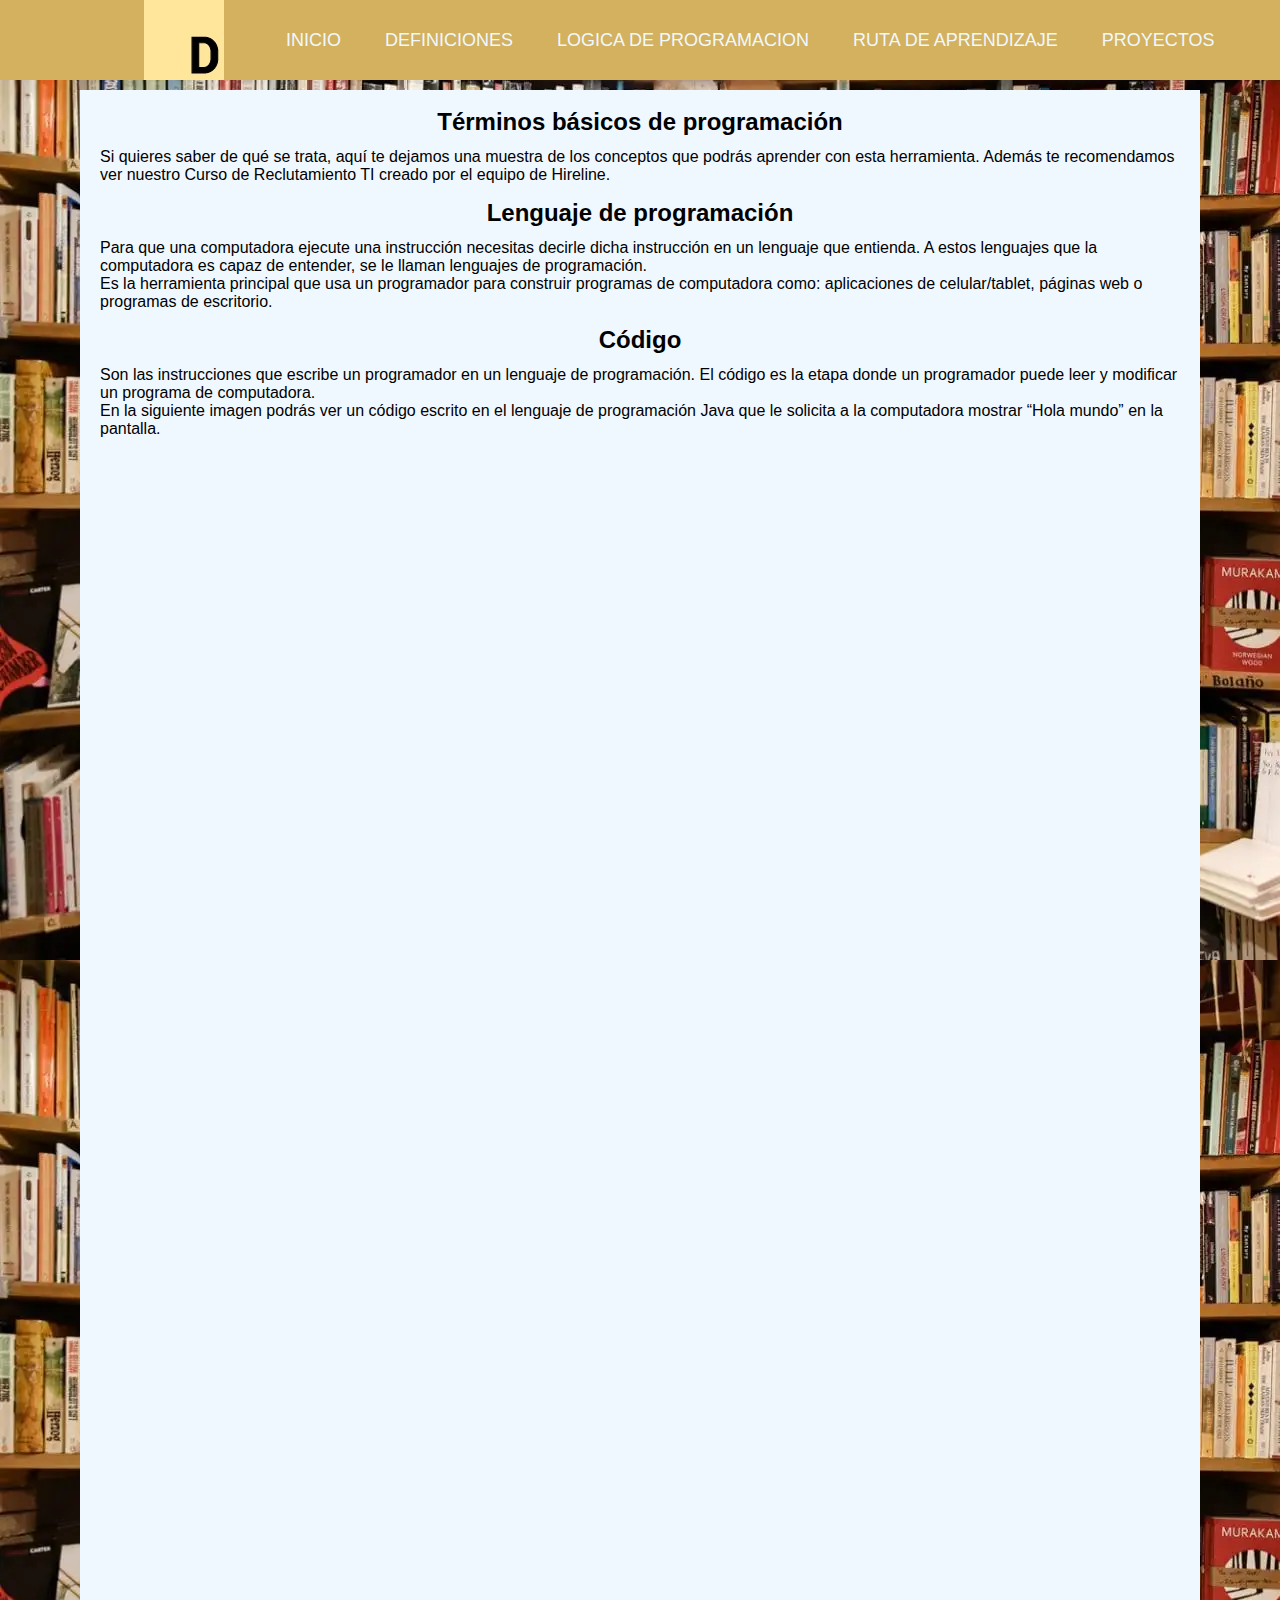
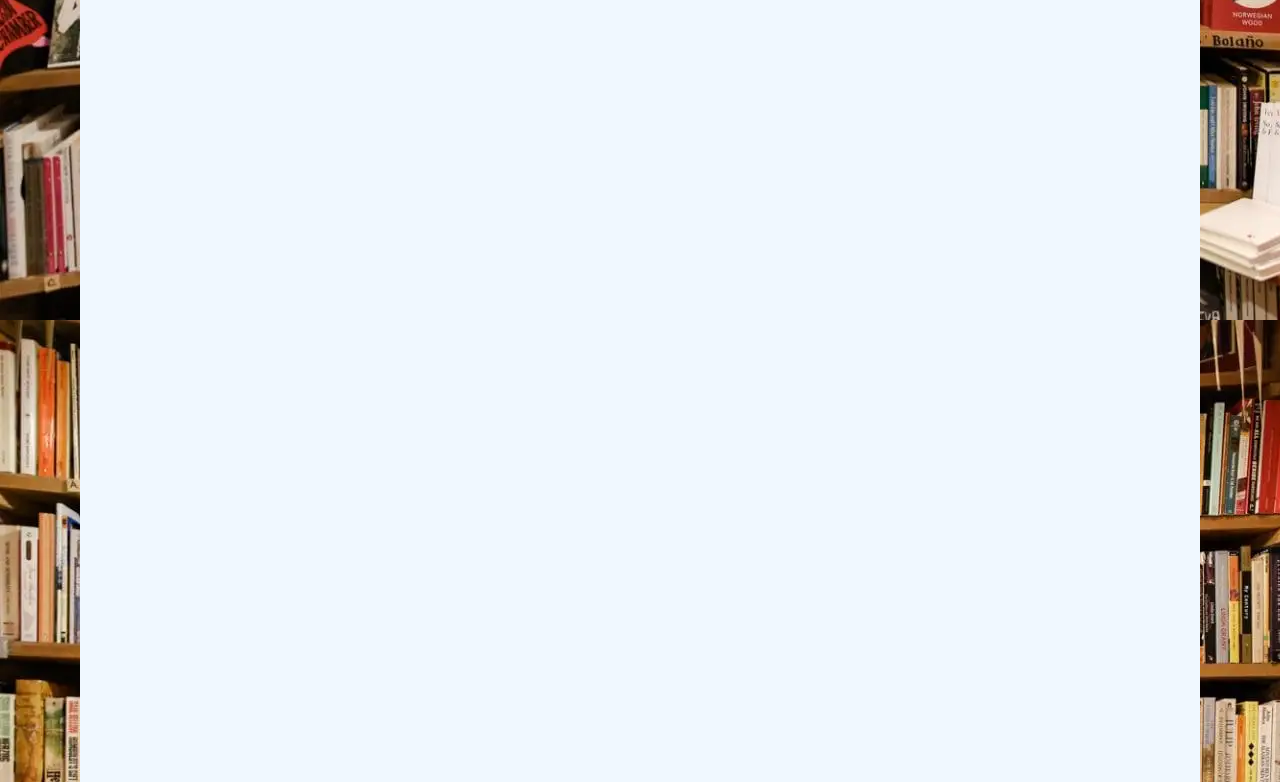
<file: definicion.html>
<!DOCTYPE html>
<html lang="en">
<head>
    <meta charset="UTF-8">
    <meta http-equiv="X-UA-Compatible" content="IE=edge">
    <meta name="viewport" content="width=device-width, initial-scale=1.0">
    <link rel="shortcut icon" type="image/x.icon" href="/img/iconod.jpg">
    <link rel="stylesheet" href="/css_java/definicion.css">
    <title>DEFINICION</title>
</head>
<body>
    <div id="general">
        <header class="header">
            <nav class="nav">
                <a href="index.html" class="logo nav-link"></a>
                <!--<button class="nav-toggle">
                    <i class="fa-solid fa-bars"></i>
                </button>-->
                <ul class="nav-menu">
                   <li class="nav-menu-item"><a href="index.html" class="nav-menu-link nav-link">Inicio</a></li>
                   <li class="nav-menu-item"><a href="#" class="nav-menu-link nav-link">Definiciones</a></li>
                   <li class="nav-menu-item"><a href="logica.html" class="nav-menu-link nav-link">Logica de programacion</a></li>
                   <li class="nav-menu-item"><a href="#" class="nav-menu-link nav-link">Ruta de aprendizaje</a>
                   <ul class="submenu">
                    <li class="nav-menu-item"><a href="#">Principiante</a></li>
                    <li class="nav-menu-item"><a href="#">Basico</a></li>
                    <li class="nav-menu-item"><a href="#">Junior</a></li>
                    <li class="nav-menu-item"><a href="#">Senior</a></li>
                    </ul>
                    </li>
                   <li class="nav-menu-item"><a href="proyecto.html" class="nav-menu-link nav-link">Proyectos</a></li>
                </ul>
            </nav>
        </header>
        <br>
        <h2>Términos básicos de programación</h2>
       <p>Si quieres saber de qué se trata, aquí te dejamos una muestra de los conceptos que podrás aprender con esta herramienta. Además te recomendamos ver nuestro Curso de Reclutamiento TI creado por el equipo de Hireline.</p>
       <h2>Lenguaje de programación</h2>
       <p>
           Para que una computadora ejecute una instrucción necesitas decirle dicha instrucción en un lenguaje que entienda. A estos lenguajes que la computadora es capaz de entender, se le llaman lenguajes de programación.
           <br>
           Es la herramienta principal que usa un programador para construir programas de computadora como: aplicaciones de celular/tablet, páginas web o programas de escritorio.
       </p>
       <h2>Código</h2>
       <p>Son las instrucciones que escribe un programador en un lenguaje de programación. El código es la etapa donde un programador puede leer y modificar un programa de computadora. 
           <br>
           En la siguiente imagen podrás ver un código escrito en el lenguaje de programación Java que le solicita a la computadora mostrar “Hola mundo” en la pantalla. 
       </p>     
</body>
</html>
</file>
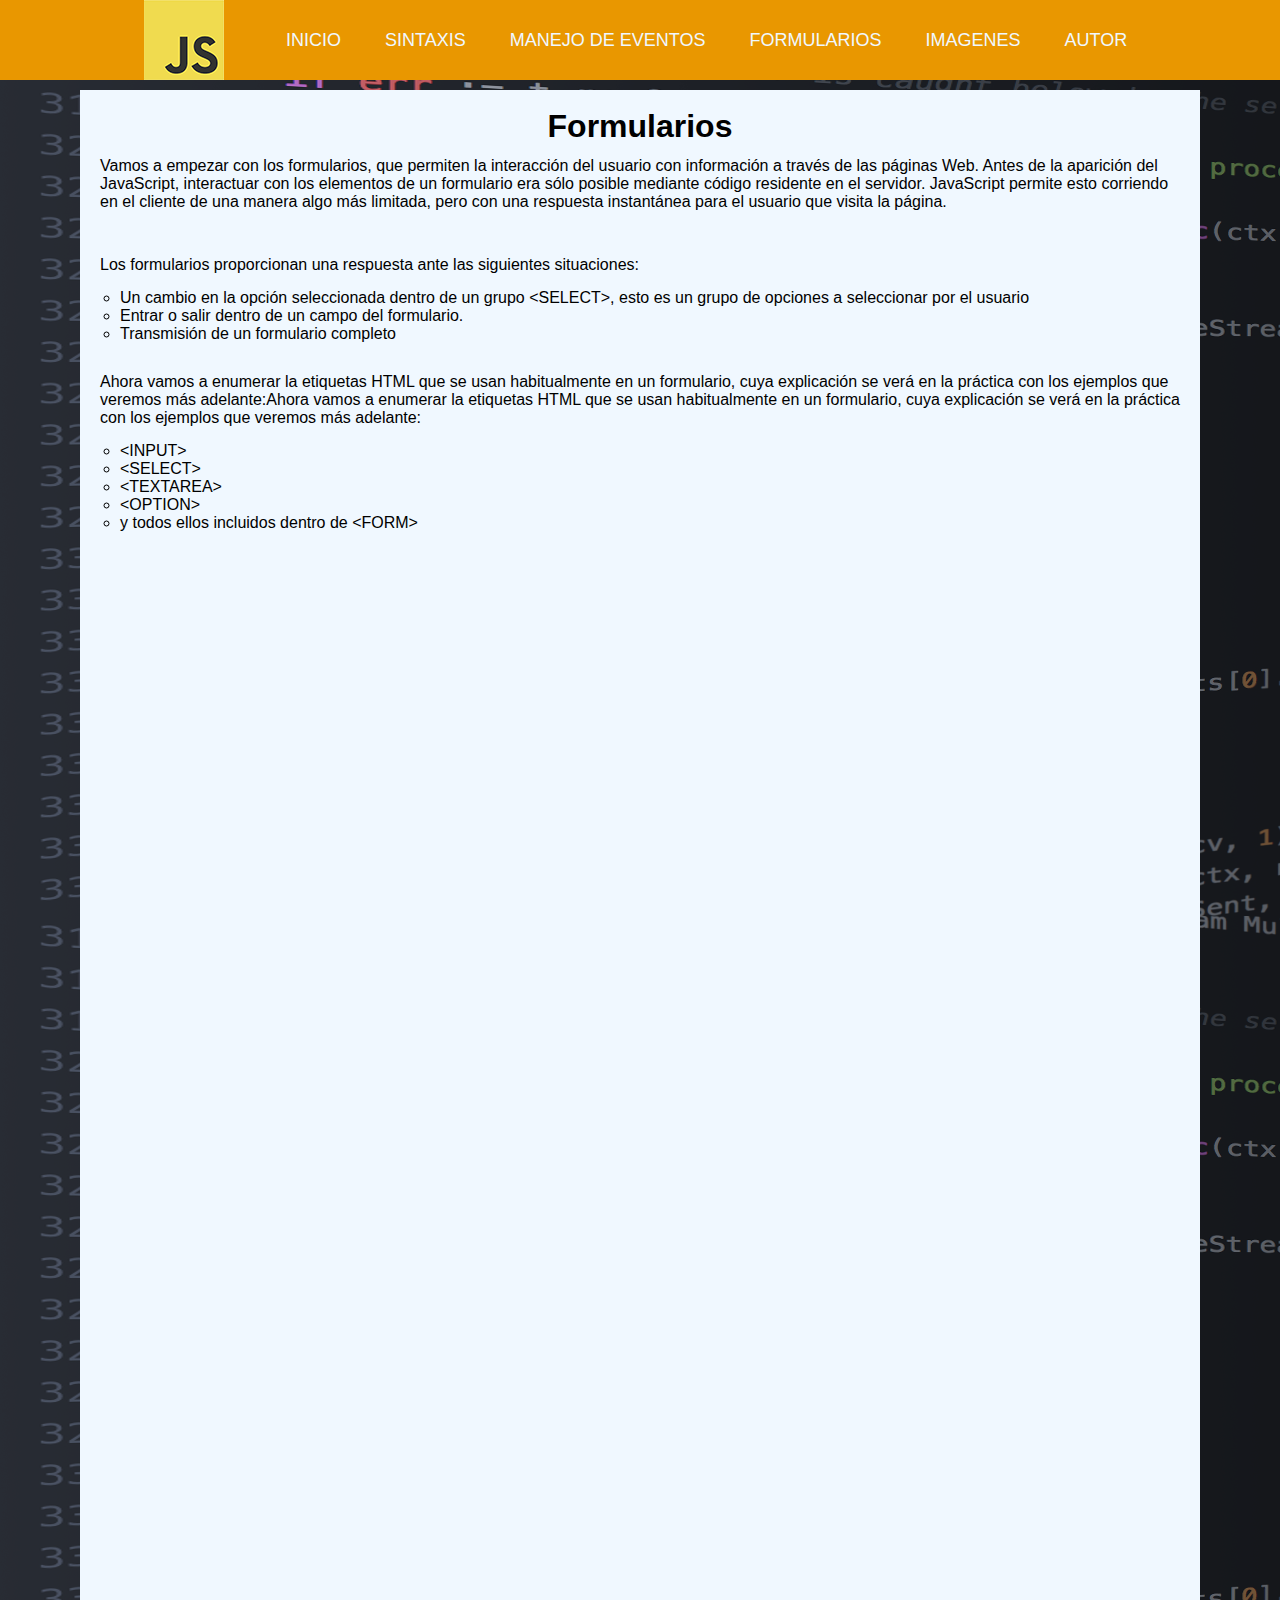
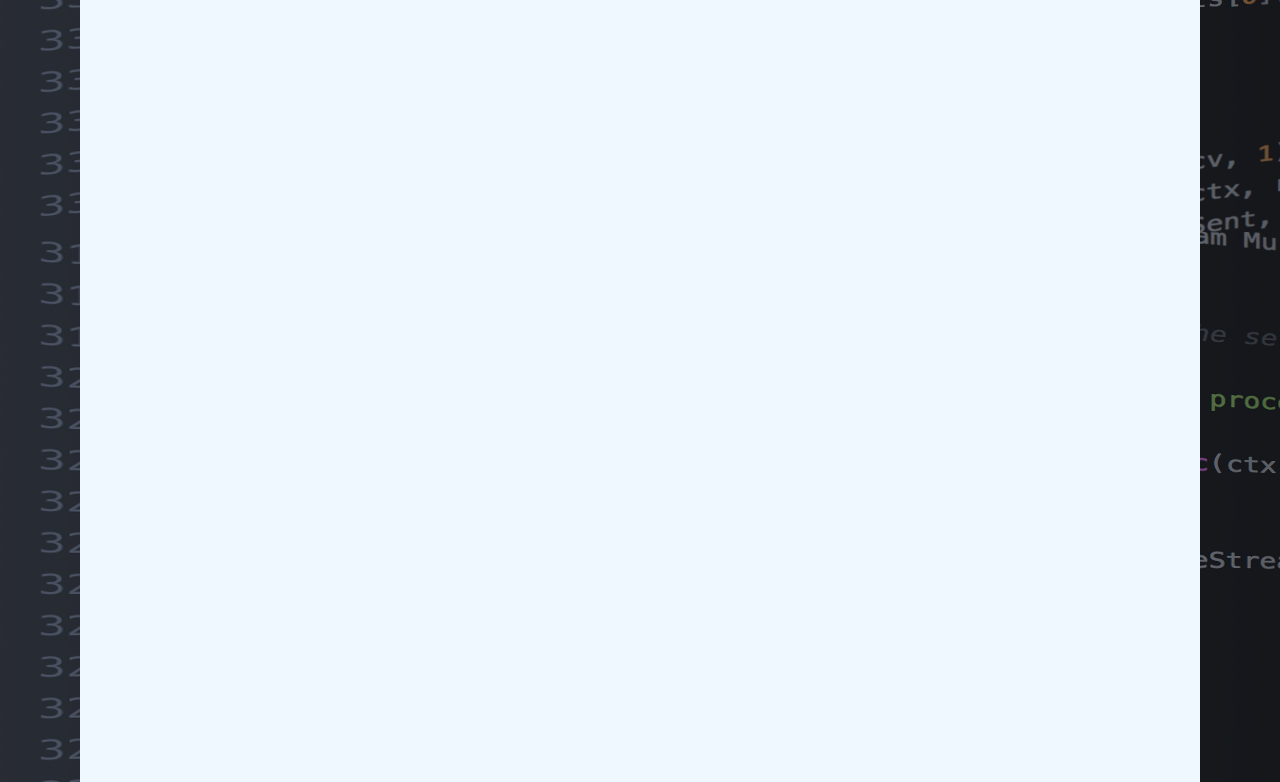
<file: formularios.html>
<!DOCTYPE html>
<html lang="es">
<head>
    <meta charset="UTF-8">
    <meta http-equiv="X-UA-Compatible" content="IE=edge">
    <meta name="viewport" content="width=device-width, initial-scale=1.0">
    <link rel="shortcut icon" type="image/x.icon" href="/img/logojs.png">
    <link rel="stylesheet" href="/css_java/style.css">
    <title>MANUAL DE JAVASCRIPT 2.0</title>
</head>
<body>
    <div id="general">
    <header class="header">
        <nav class="nav">
            <a href="index.html" class="logo nav-link"></a>
            <ul class="nav-menu">
               <li class="nav-menu-item"><a href="index.html" class="nav-menu-link nav-link">Inicio</a></li>
               <li class="nav-menu-item"><a href="sintaxis.html" class="nav-menu-link nav-link">Sintaxis</a></li>
               <li class="nav-menu-item"><a href="manejoeventos.html" class="nav-menu-link nav-link">Manejo de eventos</a></li>
               <li class="nav-menu-item"><a href="#" class="nav-menu-link nav-link">Formularios</a></li>
               <li class="nav-menu-item"><a href="imagenes.html" class="nav-menu-link nav-link">Imagenes</a></li>
               <li class="nav-menu-item"><a href="autor.html" class="nav-menu-link nav-link">Autor</a></li>
            </ul>
        </nav>
    </header>
    <br>
        <h1>Formularios</h1>   
    <p>Vamos a empezar con los formularios, que permiten la interacción del usuario con información a través de las páginas Web. Antes de la aparición del JavaScript, interactuar con los elementos de un formulario era sólo posible mediante código residente en el servidor. JavaScript permite esto corriendo en el cliente de una manera algo más limitada, pero con una respuesta instantánea para el usuario que visita la página.</p><br>
    <p>Los formularios proporcionan una respuesta ante las siguientes situaciones:</p>
    <ul>
        <li>Un cambio en la opción seleccionada dentro de un grupo &lt;SELECT&gt;, esto es un grupo de opciones a seleccionar por el usuario</li>
        <li>Entrar o salir dentro de un campo del formulario.</li>
        <li>Transmisión de un formulario completo</li><br>
    </ul>
    <p>Ahora vamos a enumerar la etiquetas HTML que se usan habitualmente en un formulario, cuya explicación se verá en la práctica con los ejemplos que veremos más adelante:Ahora vamos a enumerar la etiquetas HTML que se usan habitualmente en un formulario, cuya explicación se verá en la práctica con los ejemplos que veremos más adelante:</p>
    <ul>
        <li>&lt;INPUT&gt;</li>
        <li>&lt;SELECT&gt;</li>
        <li>&lt;TEXTAREA&gt;</li>
        <li>&lt;OPTION&gt;</li>
        <li>y todos ellos incluidos dentro de &lt;FORM&gt;</li>
    </ul>     
</body>
</html>
</file>
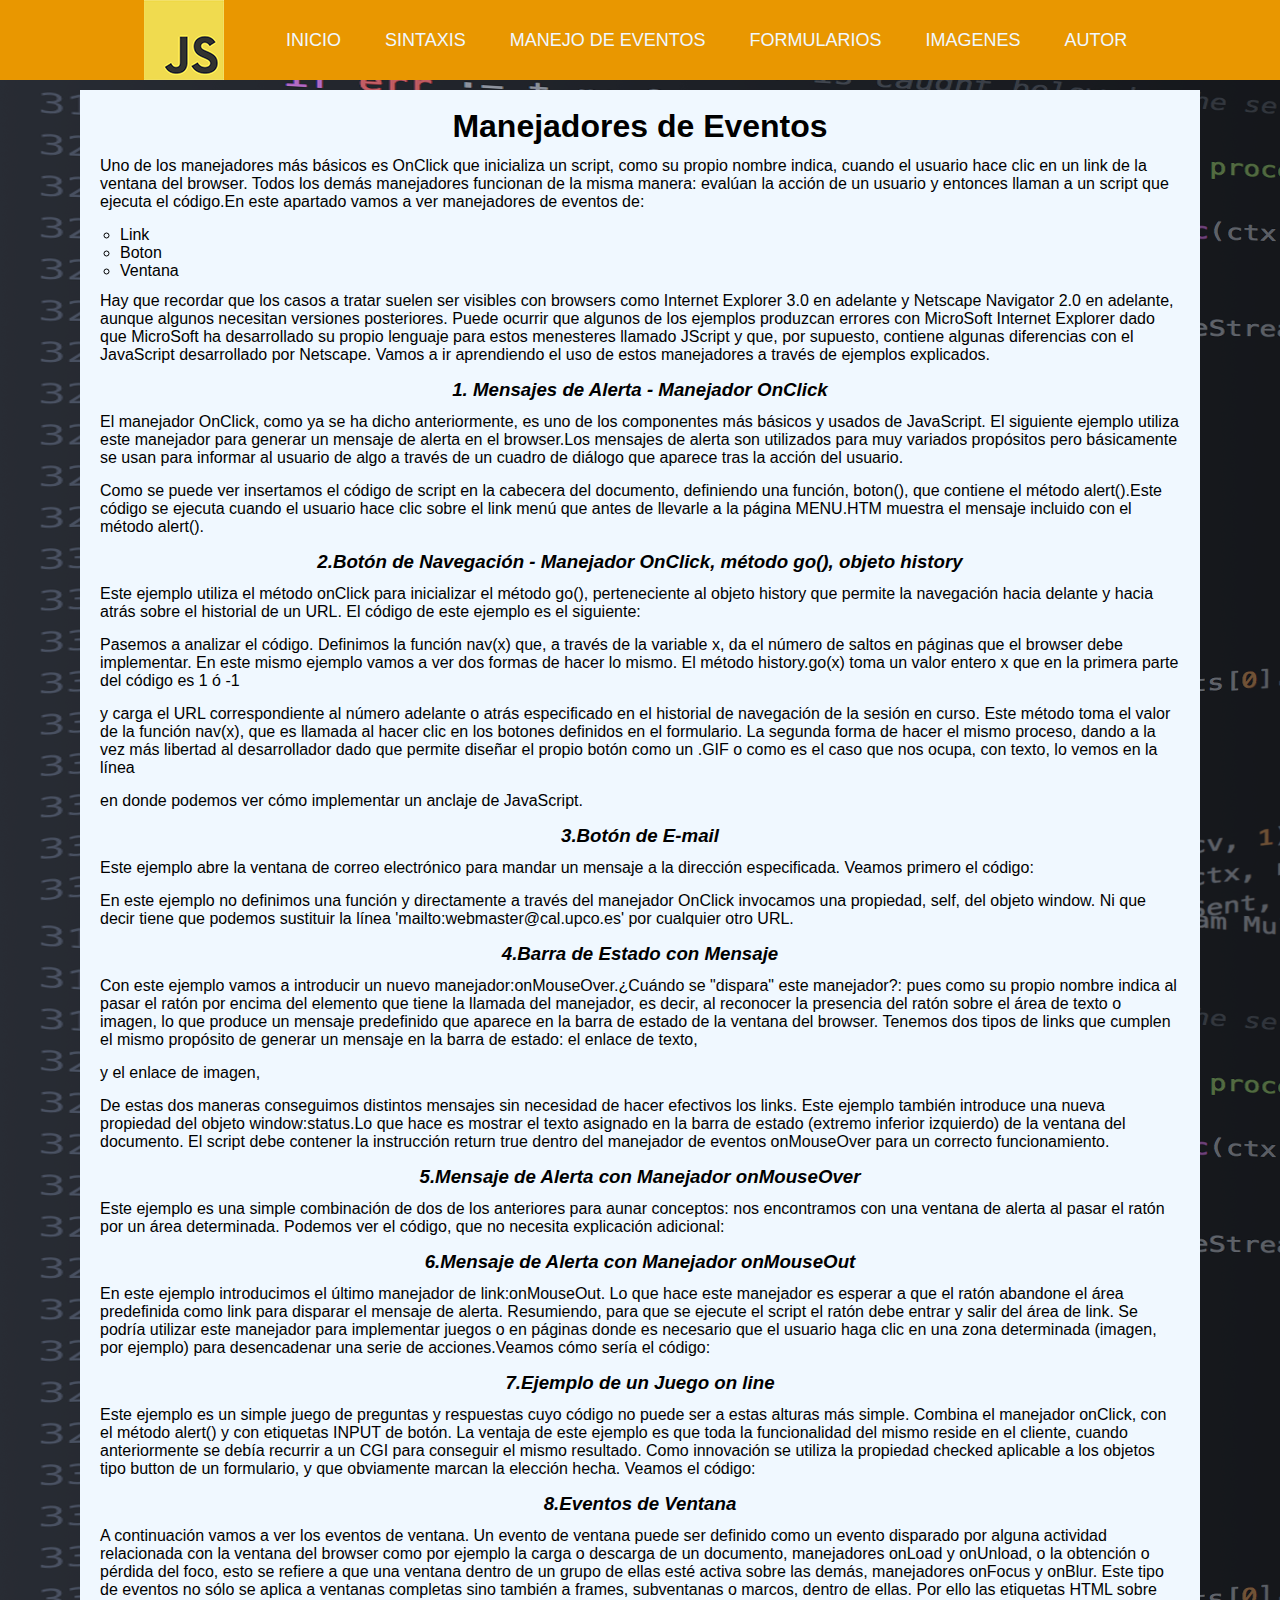
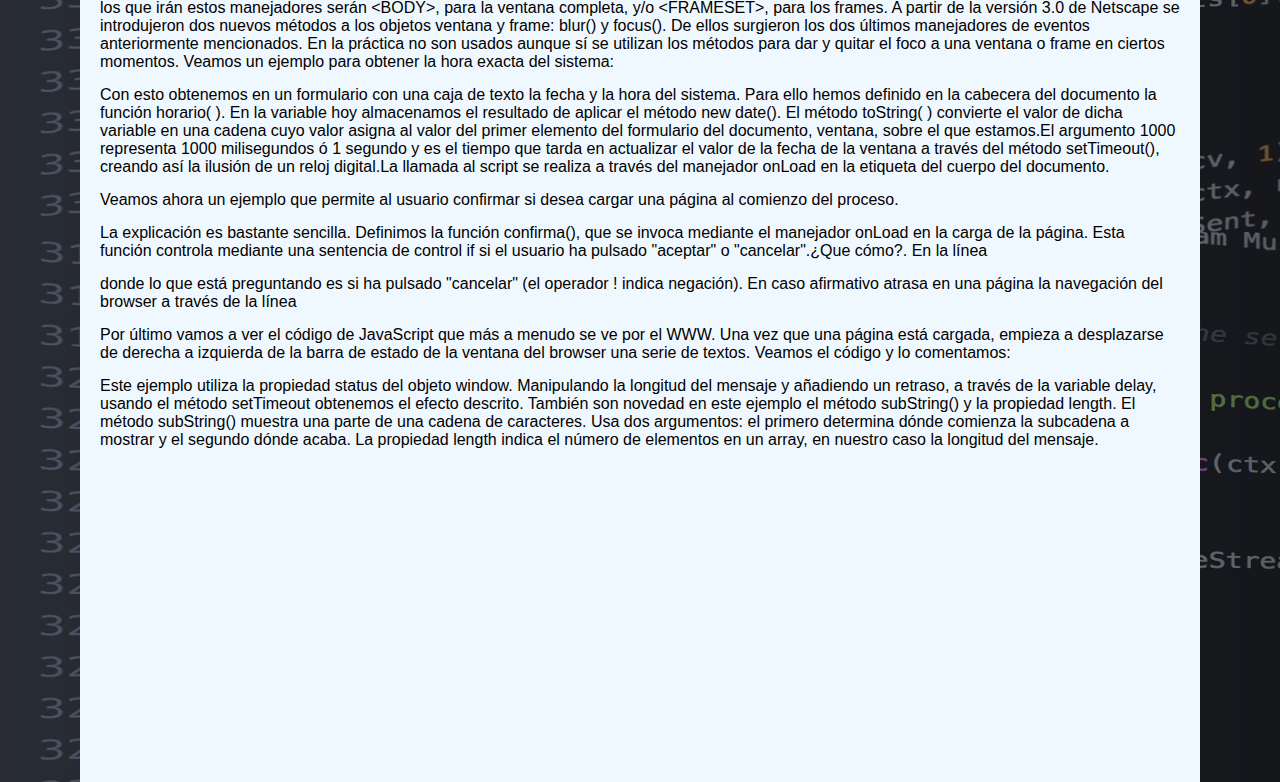
<file: manejoeventos.html>
<!DOCTYPE html>
<html lang="es">
<head>
    <meta charset="UTF-8">
    <meta http-equiv="X-UA-Compatible" content="IE=edge">
    <meta name="viewport" content="width=device-width, initial-scale=1.0">
    <link rel="shortcut icon" type="image/x.icon" href="/img/logojs.png">
    <link rel="stylesheet" href="/css_java/style.css">
    <title>MANUAL DE JAVASCRIPT 2.0</title>
</head>
<body>
    <div id="general">
    <header class="header">
        <nav class="nav">
            <a href="index.html" class="logo nav-link"></a>
            <ul class="nav-menu">
               <li class="nav-menu-item"><a href="index.html" class="nav-menu-link nav-link">Inicio</a></li>
               <li class="nav-menu-item"><a href="sintaxis.html" class="nav-menu-link nav-link">Sintaxis</a></li>
               <li class="nav-menu-item"><a href="#" class="nav-menu-link nav-link">Manejo de eventos</a></li>
               <li class="nav-menu-item"><a href="formularios.html" class="nav-menu-link nav-link">Formularios</a></li>
               <li class="nav-menu-item"><a href="imagenes.html" class="nav-menu-link nav-link">Imagenes</a></li>
               <li class="nav-menu-item"><a href="autor.html" class="nav-menu-link nav-link">Autor</a></li>
            </ul>
        </nav>
    </header>
    <br>
        <h1>Manejadores de Eventos</h1>
    <p>Uno de los manejadores más básicos es OnClick que inicializa un script, como su propio nombre indica, cuando el usuario hace clic en un link de la ventana del browser. Todos los demás manejadores funcionan de la misma manera: evalúan la acción de un usuario y entonces llaman a un script que ejecuta el código.En este apartado vamos a ver manejadores de eventos de:</p>
    <ul>
        <li>Link</li>
        <li>Boton</li>
        <li>Ventana</li>
    </ul>
    <!--AQUI VA UN LISTADO ORDENADO-->
    <p>Hay que recordar que los casos a tratar suelen ser visibles con browsers como Internet Explorer 3.0 en adelante y Netscape Navigator 2.0 en adelante, aunque algunos necesitan versiones posteriores. Puede ocurrir que algunos de los ejemplos produzcan errores con MicroSoft Internet Explorer dado que MicroSoft ha desarrollado su propio lenguaje para estos menesteres llamado JScript y que, por supuesto, contiene algunas diferencias con el JavaScript desarrollado por Netscape.
        Vamos a ir aprendiendo el uso de estos manejadores a través de ejemplos explicados.</p>
    <h3><em>1. Mensajes de Alerta - Manejador OnClick</em></h3>
    <p>El manejador OnClick, como ya se ha dicho anteriormente, es uno de los componentes más básicos y usados de JavaScript. El siguiente ejemplo utiliza este manejador para generar un mensaje de alerta en el browser.Los mensajes de alerta son utilizados para muy variados propósitos pero básicamente se usan para informar al usuario de algo a través de un cuadro de diálogo que aparece tras la acción del usuario.</p>
    <!--AQUI VA UNA IMAGEN DE CODIGO-->
    <!--AQUI VA UN LINK HACIA EL EJECUTABLE DEL CODIGO-->
    <p>Como se puede ver insertamos el código de script en la cabecera del documento, definiendo una función, boton(), que contiene el método alert().Este código se ejecuta cuando el usuario hace clic sobre el link menú que antes de llevarle a la página MENU.HTM muestra el mensaje incluido con el método alert().</p>
    <h3><em>2.Botón de Navegación - Manejador OnClick, método go(), objeto history</em></h3>
    <p>Este ejemplo utiliza el método onClick para inicializar el método go(), perteneciente al objeto history que permite la navegación hacia delante y hacia atrás sobre el historial de un URL. El código de este ejemplo es el siguiente:</p>
    <!--AQUI VA UNA IMAGEN DE CODIGO-->
    <!--AQUI VA UN LINK HACIA EL EJECUTABLE DEL CODIGO-->
    <p>Pasemos a analizar el código. Definimos la función nav(x) que, a través de la variable x, da el número de saltos en páginas que el browser debe implementar. En este mismo ejemplo vamos a ver dos formas de hacer lo mismo. El método history.go(x) toma un valor entero x que en la primera parte del código es 1 ó -1</p>
    <!--AQUI VA UNA IMAGEN DE CODIGO-->
    <p>y carga el URL correspondiente al número adelante o atrás especificado en el historial de navegación de la sesión en curso. Este método toma el valor de la función nav(x), que es llamada al hacer clic en los botones definidos en el formulario. La segunda forma de hacer el mismo proceso, dando a la vez más libertad al desarrollador dado que permite diseñar el propio botón como un .GIF o como es el caso que nos ocupa, con texto, lo vemos en la línea</p>
    <!--AQUI VA UNA IMAGEN DE CODIGO-->
    <p>en donde podemos ver cómo implementar un anclaje de JavaScript.</p>
    <h3><em>3.Botón de E-mail</em></h3>
    <p>Este ejemplo abre la ventana de correo electrónico para mandar un mensaje a la dirección especificada. Veamos primero el código:</p>
    <!--AQUI VA UNA IMAGEN DE CODIGO-->
    <!--AQUI VA UN LINK HACIA EL EJECUTABLE DEL CODIGO-->
    <p>En este ejemplo no definimos una función y directamente a través del manejador OnClick invocamos una propiedad, self, del objeto window. Ni que decir tiene que podemos sustituir la línea 'mailto:webmaster@cal.upco.es' por cualquier otro URL.</p>
    <h3><em>4.Barra de Estado con Mensaje</em></h3>
    <p>Con este ejemplo vamos a introducir un nuevo manejador:onMouseOver.¿Cuándo se "dispara" este manejador?: pues como su propio nombre indica al pasar el ratón por encima del elemento que tiene la llamada del manejador, es decir, al reconocer la presencia del ratón sobre el área de texto o imagen, lo que produce un mensaje predefinido que aparece en la barra de estado de la ventana del browser.
        Tenemos dos tipos de links que cumplen el mismo propósito de generar un mensaje en la barra de estado: el enlace de texto,</p>
    <!--AQUI VA UNA IMAGEN DE CODIGO-->
    <p>y el enlace de imagen,</p>
    <!--AQUI VA UNA IMAGEN DE CODIGO-->
    <p>De estas dos maneras conseguimos distintos mensajes sin necesidad de hacer efectivos los links. Este ejemplo también introduce una nueva propiedad del objeto window:status.Lo que hace es mostrar el texto asignado en la barra de estado (extremo inferior izquierdo) de la ventana del documento. El script debe contener la instrucción return true dentro del manejador de eventos onMouseOver para un correcto funcionamiento.</p>
    <h3><em>5.Mensaje de Alerta con Manejador onMouseOver</em></h3>
    <p>Este ejemplo es una simple combinación de dos de los anteriores para aunar conceptos: nos encontramos con una ventana de alerta al pasar el ratón por un área determinada. Podemos ver el código, que no necesita explicación adicional:
    </p>
    <!--AQUI VA UNA IMAGEN DE CODIGO-->
    <h3><em>6.Mensaje de Alerta con Manejador onMouseOut</em></h3>
    <p>En este ejemplo introducimos el último manejador de link:onMouseOut. Lo que hace este manejador es esperar a que el ratón abandone el área predefinida como link para disparar el mensaje de alerta. Resumiendo, para que se ejecute el script el ratón debe entrar y salir del área de link. Se podría utilizar este manejador para implementar juegos o en páginas donde es necesario que el usuario haga clic en una zona determinada (imagen, por ejemplo) para desencadenar una serie de acciones.Veamos cómo sería el código:</p>
    <!--AQUI VA UNA IMAGEN DE CODIGO-->
    <h3><em>7.Ejemplo de un Juego on line</em></h3>
    <p>Este ejemplo es un simple juego de preguntas y respuestas cuyo código no puede ser a estas alturas más simple. Combina el manejador onClick, con el método alert() y con etiquetas INPUT de botón. La ventaja de este ejemplo es que toda la funcionalidad del mismo reside en el cliente, cuando anteriormente se debía recurrir a un CGI para conseguir el mismo resultado. Como innovación se utiliza la propiedad checked aplicable a los objetos tipo button de un formulario, y que obviamente marcan la elección hecha. Veamos el código:</p>
    <!--AQUI VA UNA IMAGEN DE CODIGO-->
    <!--AQUI VA UN LINK HACIA EL EJECUTABLE DEL CODIGO-->
    <h3><em>8.Eventos de Ventana</em></h3>
    <p>A continuación vamos a ver los eventos de ventana. Un evento de ventana puede ser definido como un evento disparado por alguna actividad relacionada con la ventana del browser como por ejemplo la carga o descarga de un documento, manejadores onLoad y onUnload, o la obtención o pérdida del foco, esto se refiere a que una ventana dentro de un grupo de ellas esté activa sobre las demás, manejadores onFocus y onBlur. Este tipo de eventos no sólo se aplica a ventanas completas sino también a frames, subventanas o marcos, dentro de ellas. Por ello las etiquetas HTML sobre los que irán estos manejadores serán &lt;BODY&gt;, para la ventana completa, y/o &lt;FRAMESET&gt;, para los frames.
        A partir de la versión 3.0 de Netscape se introdujeron dos nuevos métodos a los objetos ventana y frame: blur() y focus(). De ellos surgieron los dos últimos manejadores de eventos anteriormente mencionados. En la práctica no son usados aunque sí se utilizan los métodos para dar y quitar el foco a una ventana o frame en ciertos momentos.
        Veamos un ejemplo para obtener la hora exacta del sistema:</p>
    <!--AQUI VA UNA IMAGEN DE CODIGO-->
    <p>Con esto obtenemos en un formulario con una caja de texto la fecha y la hora del sistema. Para ello hemos definido en la cabecera del documento la función horario( ). En la variable hoy almacenamos el resultado de aplicar el método new date(). El método toString( ) convierte el valor de dicha variable en una cadena cuyo valor asigna al valor del primer elemento del formulario del documento, ventana, sobre el que estamos.El argumento 1000 representa 1000 milisegundos ó 1 segundo y es el tiempo que tarda en actualizar el valor de la fecha de la ventana a través del método setTimeout(), creando así la ilusión de un reloj digital.La llamada al script se realiza a través del manejador onLoad en la etiqueta del cuerpo del documento.</p>
    <p>Veamos ahora un ejemplo que permite al usuario confirmar si desea cargar una página al comienzo del proceso.</p>
    <!--AQUI VA UNA IMAGEN DE CODIGO-->
    <p>La explicación es bastante sencilla. Definimos la función confirma(), que se invoca mediante el manejador onLoad en la carga de la página. Esta función controla mediante una sentencia de control if si el usuario ha pulsado "aceptar" o "cancelar".¿Que cómo?. En la línea</p>
    <!--AQUI VA UNA IMAGEN DE CODIGO-->
    <p>donde lo que está preguntando es si ha pulsado "cancelar" (el operador ! indica negación). En caso afirmativo atrasa en una página la navegación del browser a través de la línea</p>
    <!--AQUI VA UNA IMAGEN DE CODIGO-->
    <p>Por último vamos a ver el código de JavaScript que más a menudo se ve por el WWW. Una vez que una página está cargada, empieza a desplazarse de derecha a izquierda de la barra de estado de la ventana del browser una serie de textos. Veamos el código y lo comentamos:</p>
    <!--AQUI VA UNA IMAGEN DE CODIGO-->
    <p>Este ejemplo utiliza la propiedad status del objeto window. Manipulando la longitud del mensaje y añadiendo un retraso, a través de la variable delay, usando el método setTimeout obtenemos el efecto descrito. También son novedad en este ejemplo el método subString() y la propiedad length. El método subString() muestra una parte de una cadena de caracteres. Usa dos argumentos: el primero determina dónde comienza la subcadena a mostrar y el segundo dónde acaba. La propiedad length indica el número de elementos en un array, en nuestro caso la longitud del mensaje.</p>
</body>
</html>
</file>
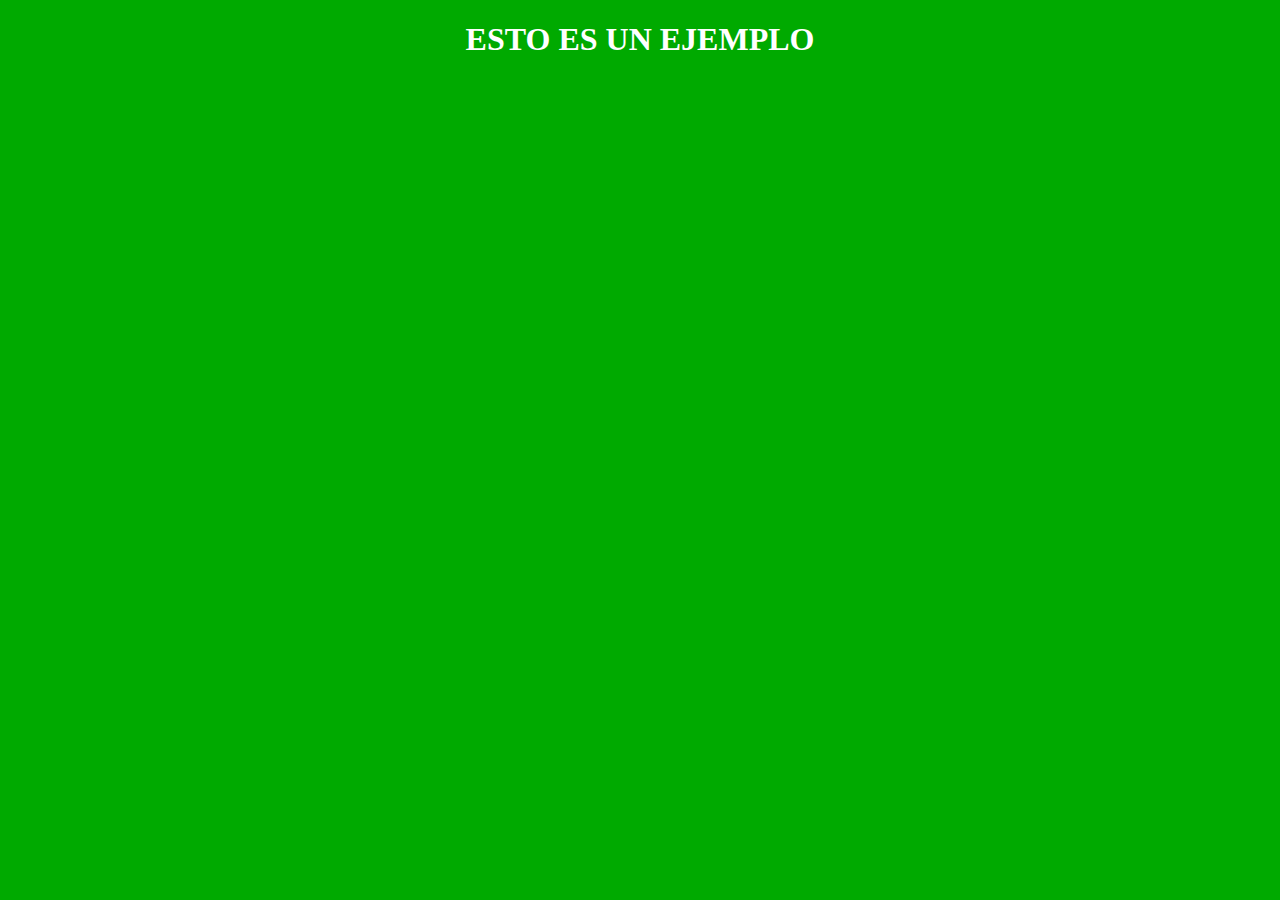
<file: pruebaNo1.html>
<!DOCTYPE html>
<html lang="es">
<head>
    <meta charset="UTF-8">
    <title>PRUEBA NUMERO 1</title>
    <script>
        var globalvar1 = 5;
        function multiplicar()
        {
            var localvar1= 2 * globalvar1;
            alert("Dos por cinco es igual a "+ localvar1);
        }
    </script>
</head>
<body bgcolor="#00AA00" text="#FFFFFF" link="#0000FF"
vlink="#0000FF" alink="#0000FF" onload=multiplicar()>
<center><h1>ESTO ES UN EJEMPLO</h1></center>
</body>
</html>
</file>
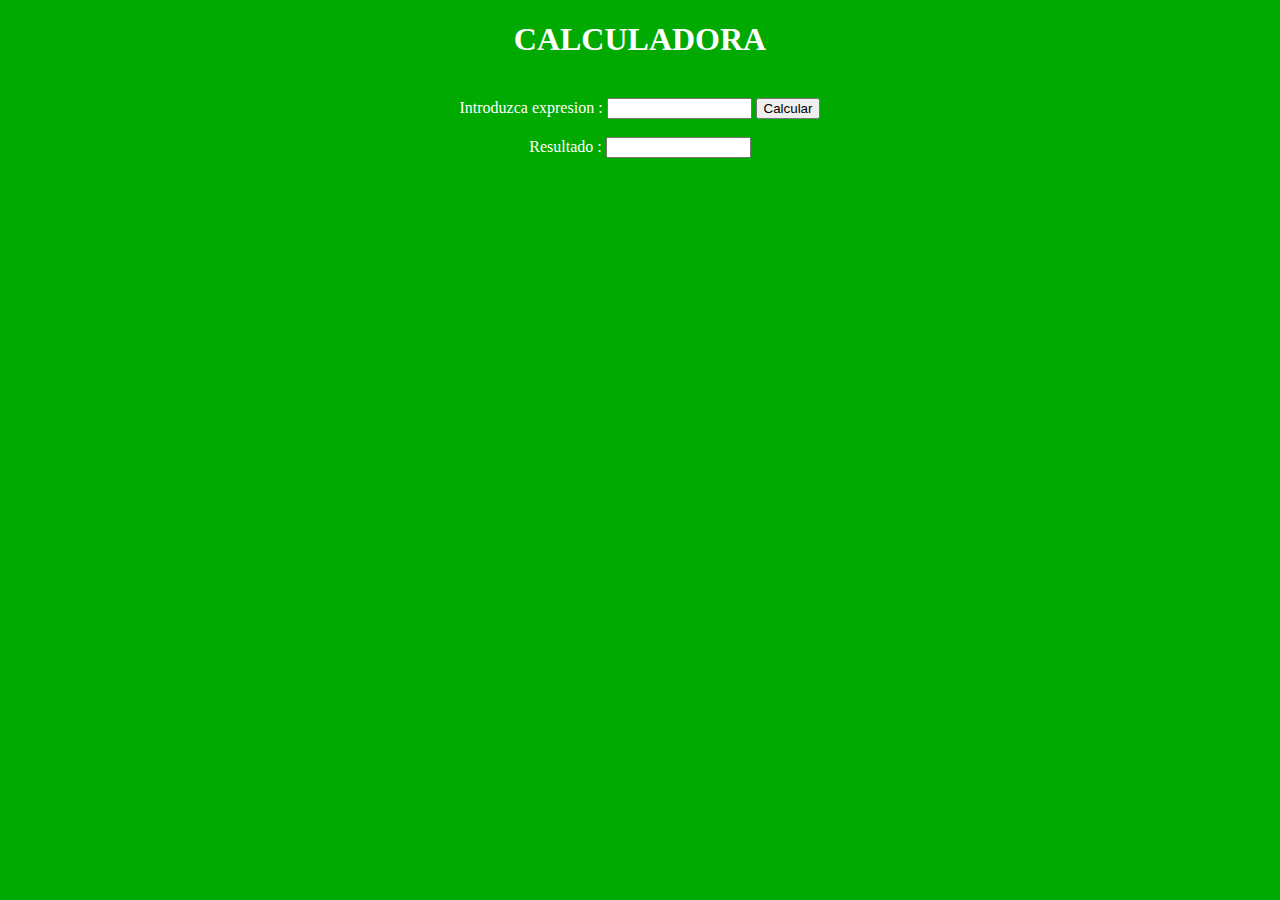
<file: pruebaNo3.html>
<!DOCTYPE html>
<html lang="en">
<head>
    <meta charset="UTF-8">
    <meta http-equiv="X-UA-Compatible" content="IE=edge">
    <meta name="viewport" content="width=device-width, initial-scale=1.0">
    <title>FORMULARIO</title>
    <script lang="JavaScript">
        function calcular(form)
        {
            if(confirm("¿Esta seguro?"))
            form.resultado.value = eval(form.expr.value);
            else
            alert("Vuelva a intentarlo");
        }
    </script>
</head>
<body bgcolor="#00AA00" text="#FFFFFF" link="#0000FF" vlink="#0000FF" alink="#0000FF">
    <center><h1>CALCULADORA</h1>
    <br>
    <form>
        Introduzca expresion :
        <input type="text" name="expr" size="15">
        <input type="button" value="Calcular" onclick="calcular(this.form)">
        <br><br>
        Resultado :
        <input type="text" name="resultado" size="15">
        <br>
    </form></center> 
</body>
</html>
</file>
<file: css_java/definicion.css>
/* Modificacion para menu responsive Mayo 30 / 2022 */
*
{
    margin: 0;
    box-sizing: border-box;
}
body
{
    font-family: sans-serif;
    padding: 90px 20px 0;
    background: url(/img/book.webp);
}
div#general
{
    margin: auto;
    width: 1120px;
    height: 2292px;
    background-color: aliceblue;
}
.programacion
{
    width: 1120px;
    height: 270px;
    background: none;
    display: flexbox;
    
}
.gif1
{
    width: 300px;/*500 tamaño original*/
    height: 258px;/*430 tamaño original*/
    background: url(/img/programacion2.gif) center/100% 100%;
    margin-bottom: 20px;
    margin-left: 27px;
    display: inline-block; 
}
.gif2
{
    width: 350px;/*800 tamaño original*/
    height: 258px;/*600 tamaño original*/
    background: url(/img/programacion.gif) center/100% 100%;
    margin-bottom: 20px;
    display: inline-block;
}
.gif3
{
    width: 400px;/*540 tamaño original*/
    height: 258px;/*303 tamaño original*/
    background: url(/img/pc.gif) center/100% 100%;
    margin-bottom: 20px;
    display: inline-block; 
}
#logojs
{
    height: 6.5%;
    width: 9.5%;
    margin: 2% 0 0 45%;
    background: url(/img/js.png) center/100% 100%;
}
img
{
    width: 600px;
    margin-top: 10px;
    margin-bottom: 12px;
    margin-left: 260px;
}
.header
{
    background-color: #D3B15E;
    height: 80px;
    position: fixed;
    width: 100%;
    top: 0;
    left: 0;
}
.nav
{
    display: flex;
    justify-content: space-between;

    max-width: 992px; 
    margin: 0 auto;
}
.nav-link
{
    color: aliceblue;
    text-decoration: none;
}
.logo
{
    height: 80px;
    background: url(/img/iconod.jpg);
    padding: 0 40px;
    line-height: 80px;
    list-style: none;
}
.nav-menu-item
{
    font-size: 18px;
    margin: 0 10px;
    text-align: center;
    line-height: 80px;
    text-transform: uppercase;
    width: max-content;
    list-style: none;
}
.nav-menu-link
{
    padding: 8px 12px;
    border-radius: 3px;
}
/* SUBMENU */
nav .nav-menu .nav-menu-item .submenu
{
    width: 200px;
    display: flex;
    flex-direction: column;
    background: #fff;
    position: absolute;
    top: 90px;
    padding: 14px 0px;
    visibility: hidden;
    opacity: 0;    
    box-shadow: 0px 0px 10px 0px rgba(0, 0, 0, 0.5);
    z-index: 10;
    transition: all 300ms;
}
nav .nav-menu .nav-menu-item:hover .submenu
{
    visibility: visible;
    opacity: 1;
    top: 70px;
}
nav .nav-menu .nav-menu-item::before .submenu
{
    content: '';
    width: 0;
    height: 0;
    border-left: 12px solid transparent;
    border-right: 12px solid transparent;
    border-bottom: 12px solid white;
    position: absolute;
    top: -12px;
    left: 20px;
}
nav .nav-menu .nav-menu-item .submenu a
{
    display: block;
    color: #D3B15E;
    text-decoration: none;
    padding: 6px;
    padding: 20px 20px 20px;
    margin-top: 1px;
    transition: all 300ms ease;
}
nav .nav-menu .nav-menu-item .submenu a:hover
{
    background: #D3B15E;
    color: #fff;
    transform: scale(1.1);
    padding-left: 150px;
    font-size: 20px;
    box-shadow: 0px 0px 10px 0px rgba(0, 0, 0, 0.5);
}
/* SUBMENU FINAL */
.nav-menu-link:hover
{
    background-color: #998144; 
    transition: 0.5s;
}
.nav-menu
{
    display: flex;
    margin-right: 40px;
    list-style: none;
}
h1, h2, h4, h3, img
{
    text-align: center;
}
ul 
{
    list-style-type: circle;
}
p
{
    margin-top: 12px;
    margin-bottom: 15px;
    margin-right: 20px;
    margin-left: 20px;
}
.a
{
    margin:5% 0 0 40%;
    margin-top: 20px;
    margin-bottom: 15px;
    display: inline-flex;
    align-items: center;
    justify-content: center;
    width: 200px;
    height: 50px;
    background-color: #141414;
    color: aliceblue;
    font-family: sans-serif;
    font-size: 20px;
    font-weight: 500;
    border: none;
    cursor: pointer;
    text-transform: uppercase;
    transition: 0.3s ease all;
    border-radius: 5px;
}
.a:hover
{
    background-color: #D3B15E;
}
</file>
<file: css_java/style.css>
/* Modificacion para menu responsive Mayo 30 / 2022 */
*
{
    margin: 0;
    box-sizing: border-box;
}
body
{
    font-family: sans-serif;
    padding: 90px 20px 0;
    background: url(/img/fondo.jpg.png);
}
div#general
{
    margin: auto;
    width: 1120px;
    height: 2292px;
    background-color: aliceblue;
}
#logojs
{
    height: 6.5%;
    width: 9.5%;
    margin: 2% 0 0 45%;
    background: url(/img/js.png) center/100% 100%;
}
img
{
    width: 600px;
    margin-top: 10px;
    margin-bottom: 12px;
    margin-left: 260px;
}
.header
{
    background-color: rgb(233, 151, 0);
    height: 80px;
    position: fixed;
    width: 100%;
    top: 0;
    left: 0;
}
.nav
{
    display: flex;
    justify-content: space-between;

    max-width: 992px; 
    margin: 0 auto;
}
.nav-link
{
    color: aliceblue;
    text-decoration: none;
}
.logo
{
    height: 80px;
    background: url(/img/icono.png);
    padding: 0 40px;
    line-height: 80px;
    list-style: none;
}
.nav-menu-item
{
    font-size: 18px;
    margin: 0 10px;
    line-height: 80px;
    text-transform: uppercase;
    width: max-content;
}
.nav-menu-link
{
    padding: 8px 12px;
    border-radius: 3px;
}
/*
{
    color: white;
    background: none;
    border: none;
    font-size: 30px;
    padding: 0 20px;
    line-height: 60px;
    display: none;
}*/ 
.nav-menu-link:hover
{
    background-color: rgba(182, 127, 0, 0.938); 
    transition: 0.5s;
}
.nav-menu
{
    display: flex;
    margin-right: 40px;
    list-style: none;
}
h1, h2, h4, h3, img
{
    text-align: center;
}
ul 
{
    list-style-type: circle;
}
p
{
    margin-top: 12px;
    margin-bottom: 15px;
    margin-right: 20px;
    margin-left: 20px;
}
.a
{
    margin:5% 0 0 40%;
    margin-top: 20px;
    margin-bottom: 15px;
    display: inline-flex;
    align-items: center;
    justify-content: center;
    width: 200px;
    height: 50px;
    background-color: #141414;
    color: aliceblue;
    font-family: sans-serif;
    font-size: 20px;
    font-weight: 500;
    border: none;
    cursor: pointer;
    text-transform: uppercase;
    transition: 0.3s ease all;
    border-radius: 5px;
}
.a:hover
{
    background-color: #e0ac1c;
}
</file>
